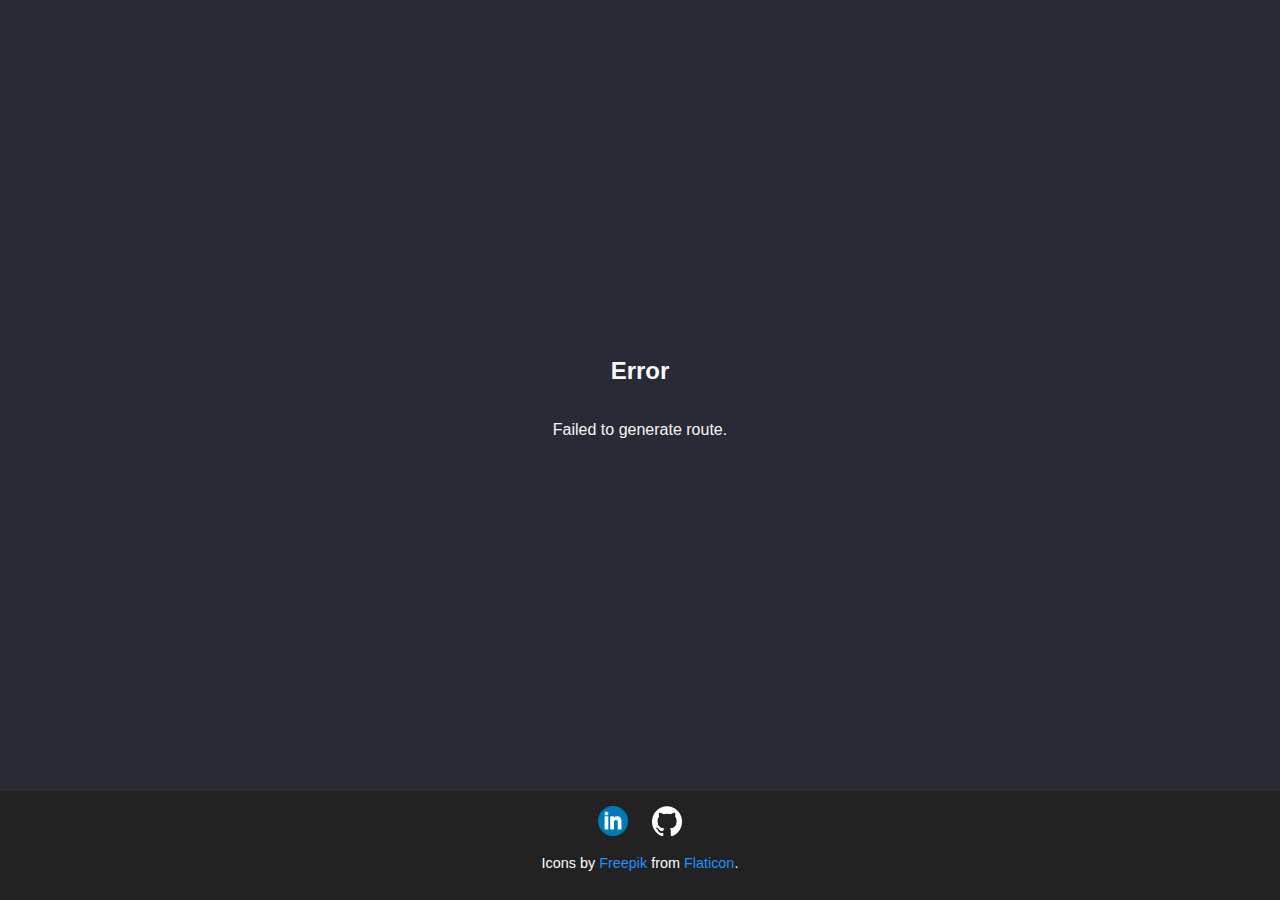
<file: templates/results.html>
<!DOCTYPE html>
<html lang="en">
<head>
    <meta charset="UTF-8">
    <meta name="viewport" content="width=device-width, initial-scale=1.0">
    <title>Optimized Route - OptiRoute</title>
    <link rel="stylesheet" href="/static/css/style.css">
    <link rel="icon" href="/static/images/logo.png" type="image/png">
</head>
<body>
    <main>
        <div id="results-container">
            <header>
                <h1>OptiRoute</h1>
            </header>
            <div id="results-content">
                <h2>Optimized Route</h2>
                <p class="results-text">
                    Click the button below to open the optimized route in Google Maps:
                </p>
                <div class="results-buttons">
                    <a id="maps-link" href="#" target="_blank" class="maps-link">Open in Google Maps</a>
                    <button id="go-back-btn">Go Back</button>
                </div>

                <p class="note">
                    <strong>Note:</strong> If Google Maps shows <strong>"Preview"</strong> instead of <strong>"Start"</strong>, 
                    update both your <strong>starting location</strong> and <strong>final destination</strong> to <strong>"Your location."</strong> 
                    This will enable navigation.
                </p>
            </div>
        </div>
    </main>

    <footer id="footer">
        <div class="social-links">
            <a href="https://www.linkedin.com/in/aristotle-temmerath" target="_blank">
                <img src="/static/images/linkedin-icon.png" alt="LinkedIn" class="social-icon">
            </a>
            <a href="https://github.com/thekalvpsia" target="_blank">
                <img src="/static/images/github-icon.png" alt="GitHub" class="social-icon">
            </a>
        </div>
        <p class="icon-credit">
            Icons by <a href="https://www.flaticon.com/authors/freepik" target="_blank">Freepik</a> from
            <a href="https://www.flaticon.com/" target="_blank">Flaticon</a>.
        </p>
    </footer>

    <script>
        document.addEventListener("DOMContentLoaded", () => {
            const params = new URLSearchParams(window.location.search);
            const mapsLink = params.get("maps_link");

            if (mapsLink) {
                document.getElementById("maps-link").href = mapsLink;
            } else {
                document.getElementById("results-container").innerHTML = "<h2>Error</h2><p>Failed to generate route.</p>";
            }

            document.getElementById("go-back-btn").addEventListener("click", () => {
                window.location.href = "/";
            });
        });
    </script>
</body>
</html>
</file>
<file: static/css/style.css>
/* General Styles */
body {
    margin: 0;
    font-family: Arial, sans-serif;
    background-color: #282a36;
    color: #f8f8f2;
    display: flex;
    flex-direction: column;
    align-items: center;
    justify-content: center;
    min-height: 100vh;
}

main {
    flex: 1;
    display: flex;
    justify-content: center;
    align-items: center;
    width: 100%;
}

/* Keyframe for fade-in animation */
@keyframes fadeIn {
    from {
        opacity: 0;
        transform: translateY(-10px);
    }
    to {
        opacity: 1;
        transform: translateY(0);
    }
}

/* Apply fade-in effect with different delays */
.fade-in {
    opacity: 0;
    animation: fadeIn 1s ease-in-out forwards;
}

header {
    animation-delay: 0.2s;
}

#form-section {
    animation-delay: 0.4s;
}

#footer {
    animation-delay: 0.6s;
}

#content-container,
#results-container {
    display: flex;
    flex-direction: column;
    align-items: center;
    justify-content: center;
    width: 100%;
    max-width: 600px;
    text-align: center;
}

/* Header */
header {
    text-align: center;
    margin-bottom: 20px;
}

header h1 {
    font-size: 2.5rem;
    color: #bd93f9;
}

.subtitle {
    font-size: 1.2rem;
    color: #f8f8f2;
    text-align: center;
    margin-top: -10px;
    margin-bottom: 20px;
    opacity: 0.8;
}

/* Form Section */
#form-section {
    background-color: #44475a;
    padding: 20px;
    border-radius: 8px;
    box-shadow: 0px 4px 10px rgba(0, 0, 0, 0.5);
    width: 90%;
    max-width: 500px;
    text-align: center;
    min-height: auto;
    margin-bottom: 20px;
}

#form-section h2 {
    color: #f8f8f2;
    margin-bottom: 15px;
}

.address-field,
.starting-point-container {
    width: 100%;
    display: flex;
    align-items: center;
}

/* Invisible button to match spacing */
.invisible-btn {
    width: 40px;
    height: 40px;
    visibility: hidden;
    margin-left: 10px;
}

.address-field input,
#starting-address {
    width: 100%;
    padding: 10px;
    border: 1px solid #6272a4;
    border-radius: 25px;
    background-color: #282a36;
    color: #f8f8f2;
    font-size: 1rem;
    box-sizing: border-box;
}

#address-container {
    width: 100%;
    display: flex;
    flex-direction: column;
    align-items: center;
}

.address-field {
    display: flex;
    align-items: center;
    width: 100%;
    justify-content: space-between;
}

/* General button styling */
button {
    display: flex;
    align-items: center;
    justify-content: center;
    padding: 10px;
    border: none;
    border-radius: 25px;
    background-color: #6272a4;
    color: #f8f8f2;
    font-size: 1rem;
    cursor: pointer;
    transition: background-color 0.3s ease;
    width: 100%;
    max-width: 250px;
    margin: 10px auto;
}

button img {
    width: 20px;
    height: 20px;
    filter: invert(1);
    margin-right: 10px;
}

button:hover {
    background-color: #525c79;
}

button:active {
    transform: scale(0.98);
}

#get-location-btn {
    display: flex;
    justify-content: center;
    align-items: center;
}

#add-address-btn {
    display: flex;
    justify-content: center;
    align-items: center;
}

#get-location-btn,
#add-address-btn {
    margin-top: 10px;
}

#add-address-btn {
    align-self: center;
}

.remove-address-btn {
    margin-left: 10px;
    background-color: #6272a4;
    color: #f8f8f2;
    border: none;
    border-radius: 25px;
    font-size: 1rem;
    width: 40px;
    height: 40px;
    cursor: pointer;
    display: flex;
    align-items: center;
    justify-content: center;
    transition: background-color 0.3s ease;
}

.remove-address-btn:hover {
    background-color: #ff5555;
}

.icon-img {
    width: 20px;
    height: 20px;
    filter: invert(1);
    margin: 0;
}

#results-content {
    text-align: center;
    background-color: #44475a;
    padding: 20px;
    border-radius: 8px;
    box-shadow: 0px 4px 10px rgba(0, 0, 0, 0.5);
    width: 90%;
    max-width: 500px;
    color: #f8f8f2;
    display: flex;
    flex-direction: column;
    align-items: center;
}

#results-content h2 {
    margin-bottom: 10px;
}

.results-text {
    font-size: 1rem;
    margin-bottom: 15px;
    text-align: center;
    max-width: 400px;
}

.results-buttons {
    display: flex;
    flex-direction: column;
    align-items: center;
    gap: 10px;
    margin-top: 15px;
}

.maps-link,
#go-back-btn {
    display: inline-block;
    background-color: #6272a4;
    color: #f8f8f2;
    padding: 12px 20px;
    border-radius: 25px;
    text-decoration: none;
    font-size: 1rem;
    transition: background-color 0.3s ease;
    text-align: center;
    min-width: 150px;
}

.maps-link:hover,
#go-back-btn:hover {
    background-color: #525c79;
}

#loading-screen {
    display: none; /* Hidden by default */
    position: fixed;
    top: 0;
    left: 0;
    width: 100%;
    height: 100%;
    background: rgba(0, 0, 0, 0.8);
    color: white;
    font-size: 1.5rem;
    text-align: center;
    flex-direction: column;
    justify-content: center;
    align-items: center;
    z-index: 1000;
}

.loading-spinner {
    width: 50px;
    height: 50px;
    border: 5px solid rgba(255, 255, 255, 0.3);
    border-top: 5px solid white;
    border-radius: 50%;
    animation: spin 1s linear infinite;
    margin-bottom: 10px;
}

@keyframes spin {
    0% { transform: rotate(0deg); }
    100% { transform: rotate(360deg); }
}

#footer {
    width: 100%;
    background: #222;
    color: #fff;
    text-align: center;
    padding: 15px 0;
    margin-top: auto;
}

.social-links {
    margin-bottom: 10px;
}

.social-links a {
    display: inline-block;
    margin: 0 10px;
}

.social-icon {
    width: 30px;
    height: 30px;
    transition: opacity 0.3s;
}

.social-icon:hover {
    opacity: 0.7;
}

.icon-credit {
    font-size: 0.9rem;
}

.icon-credit a {
    color: #1e90ff;
    text-decoration: none;
}

.icon-credit a:hover {
    text-decoration: underline;
}

.note {
    font-size: 0.9rem;
    color: #ffb86c;
    margin-top: 15px;
    text-align: center;
    max-width: 400px;
}

/* Responsive Design */
@media (max-width: 768px) {
    #form-section,
    #results-content {
        width: 80%;
        padding: 15px;
        max-width: 400px;
    }

    header h1 {
        font-size: 2rem;
    }
}
</file>
